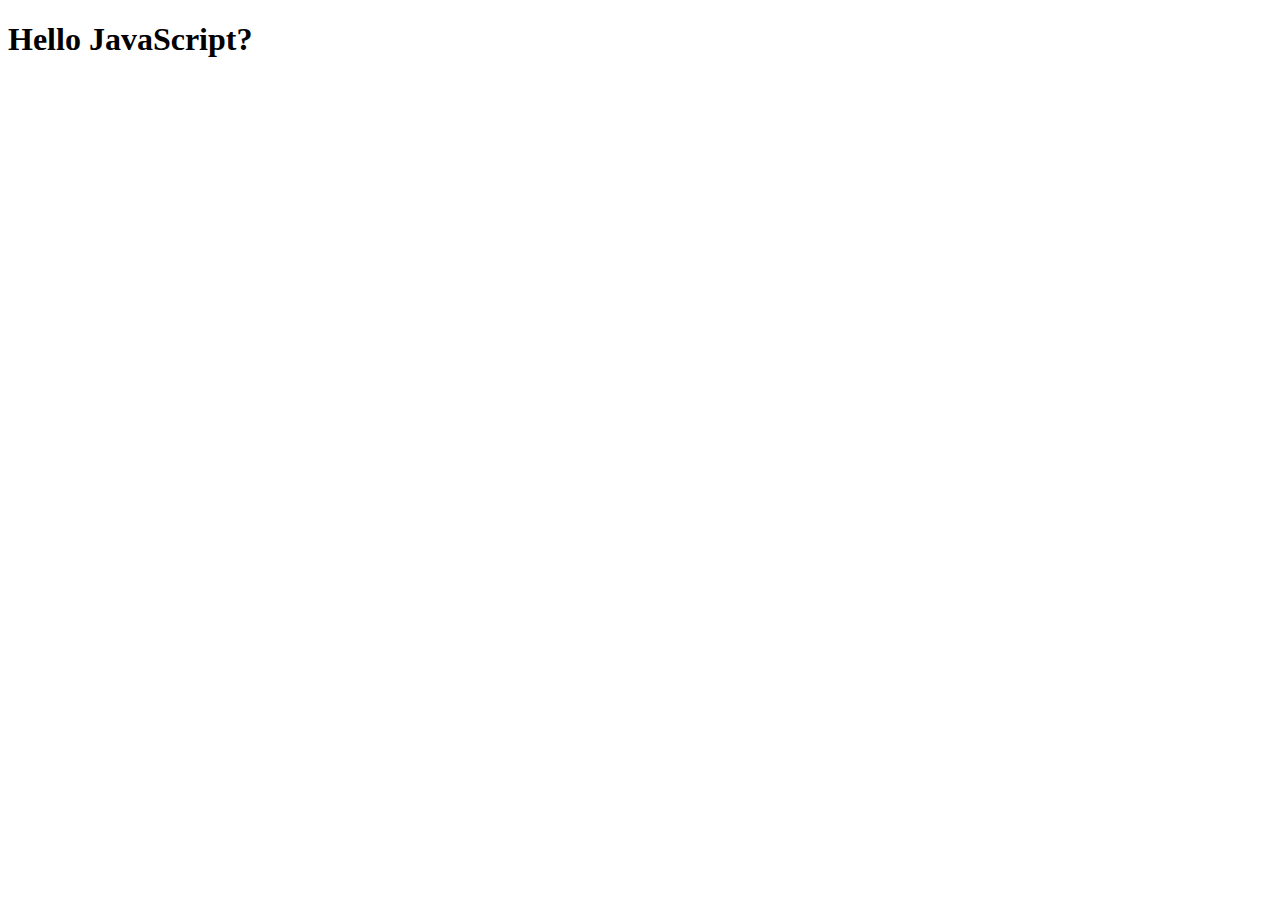
<file: javascript/intro.html>
<!DOCTYPE html>
<html lang="en">
<head>
    <meta charset="UTF-8">
    <meta http-equiv="X-UA-Compatible" content="IE=edge">
    <meta name="viewport" content="width=device-width, initial-scale=1.0">
    <title>Document</title>
</head>
<body>
    <h1>Hello JavaScript?</h1>
    <script src="intro.js"></script>
</body>
</html>
</file>
